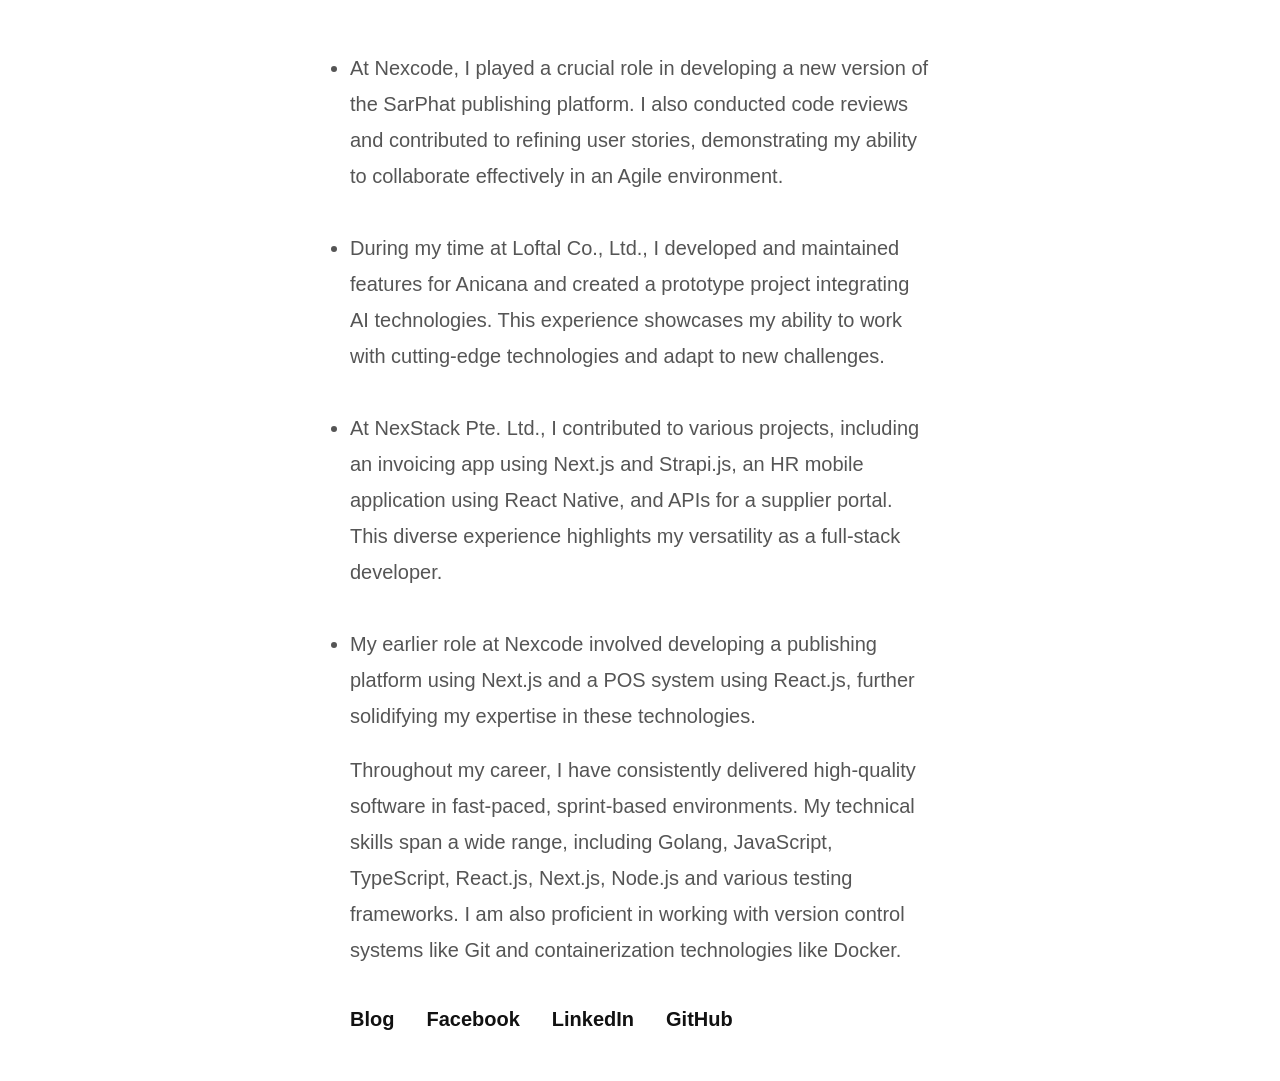
<file: experience.html>
<!DOCTYPE html>
<html lang="en">

<head>
    <meta charset="utf-8">
    <title>Chan Nyein Tun - Experience</title>
    <meta name="description" content="Chan Nyein Tun - Frontend Engineer">
    <meta name="viewport" content="width=device-width,initial-scale=1">
    <link rel="icon" href="/favicon.ico">
    <style>
        * {
            box-sizing: border-box;
            font-family: sans-serif;
            margin: 0;
            padding: 0
        }

        body {
            padding: 50px;
            background-color: #fff;
            color: #111;
        }

        .c {
            display: grid;
            gap: 20px;
            grid-template: auto/repeat(8, 1fr);
        }

        main {
            grid-column: 3/span 4;
        }

        .ab {
            font-size: 1.25rem;
            line-height: 2.25rem;
            color: #555
        }

        .smd {
            display: flex;
            gap: 32px;
            list-style: none;
            margin-top: 40px
        }

        .smd li a {
            display: flex;
            align-items: center;
            color: #111;
            font-size: 1.25rem;
            font-weight: 600;
            text-decoration: none
        }

        .smd li a img {
            display: none
        }

        .smd li a:hover {
            color: #0081ff
        }

        .smd li a[aria-label="Facebook"]::before {
            content: "Facebook "
        }

        .smd li a[aria-label="LinkedIn"]::before {
            content: "LinkedIn "
        }

        .smd li a[aria-label="GitHub"]::before {
            content: "GitHub "
        }

        .smd li a[aria-label="Blog"]::before {
            content: "Blog "
        }
        
        .icon-moon {
            display: none
        }

        .icon-sun {
            display: none
        }

        @media screen and (max-width:1080px) {
            body {
                padding: 20px
            }

            .c {
                display: flex;
                flex-direction: column
            }
        }

        @media(prefers-color-scheme:dark) {
            body {
                background: #111;
                color: #fff
            }

            .smd li a,
            .ab,
            .i {
                color: #fff
            }

            .smd li a:hover {
                color: #0081ff
            }
        }
    </style>
</head>

<body>
    <div class="c">
        <main>
            <ul class="ab">
                <li>At Nexcode, I played a crucial role in developing a new version of the SarPhat publishing platform.
                    I
                    also conducted code reviews and contributed to refining user stories, demonstrating my ability to
                    collaborate effectively in an Agile environment.
                </li>
                <br />
                <li>
                    During my time at Loftal Co., Ltd., I developed and maintained features for Anicana and created a
                    prototype project integrating AI technologies. This experience showcases my ability to work with
                    cutting-edge technologies and adapt to new challenges.
                </li>
                <br />
                <li>
                    At NexStack Pte. Ltd., I contributed to various projects, including an invoicing app using Next.js
                    and
                    Strapi.js, an HR mobile application using React Native, and APIs for a supplier portal. This diverse
                    experience highlights my versatility as a full-stack developer.
                </li>
                <br />
                <li>
                    My earlier role at Nexcode involved developing a publishing platform using Next.js and a POS system
                    using React.js, further solidifying my expertise in these technologies.
                </li>
            </ul>
            <br />
            <p class="ab">
                Throughout my career, I have consistently delivered high-quality software in fast-paced, sprint-based
                environments. My technical skills span a wide range, including Golang, JavaScript, TypeScript, React.js,
                Next.js, Node.js and various testing frameworks. I am also proficient in working with version control
                systems like Git and containerization technologies like Docker.
            </p>

            <ul class="smd">
                <li><a aria-label="Blog" href="https://channyeintun.gitbook.io/" target="_blank"></a></li>
                <li><a aria-label="Facebook" href="https://www.facebook.com/cnt.guru" target="_blank"></a></li>
                <li><a aria-label="LinkedIn" href="https://linkedin.com/in/channyeintun" target="_blank"></a></li>
                <li><a aria-label="GitHub" href="https://github.com/channyeintun" target="_blank"></a></li>
            </ul>
        </main>
    </div>
</body>

</html>
</file>
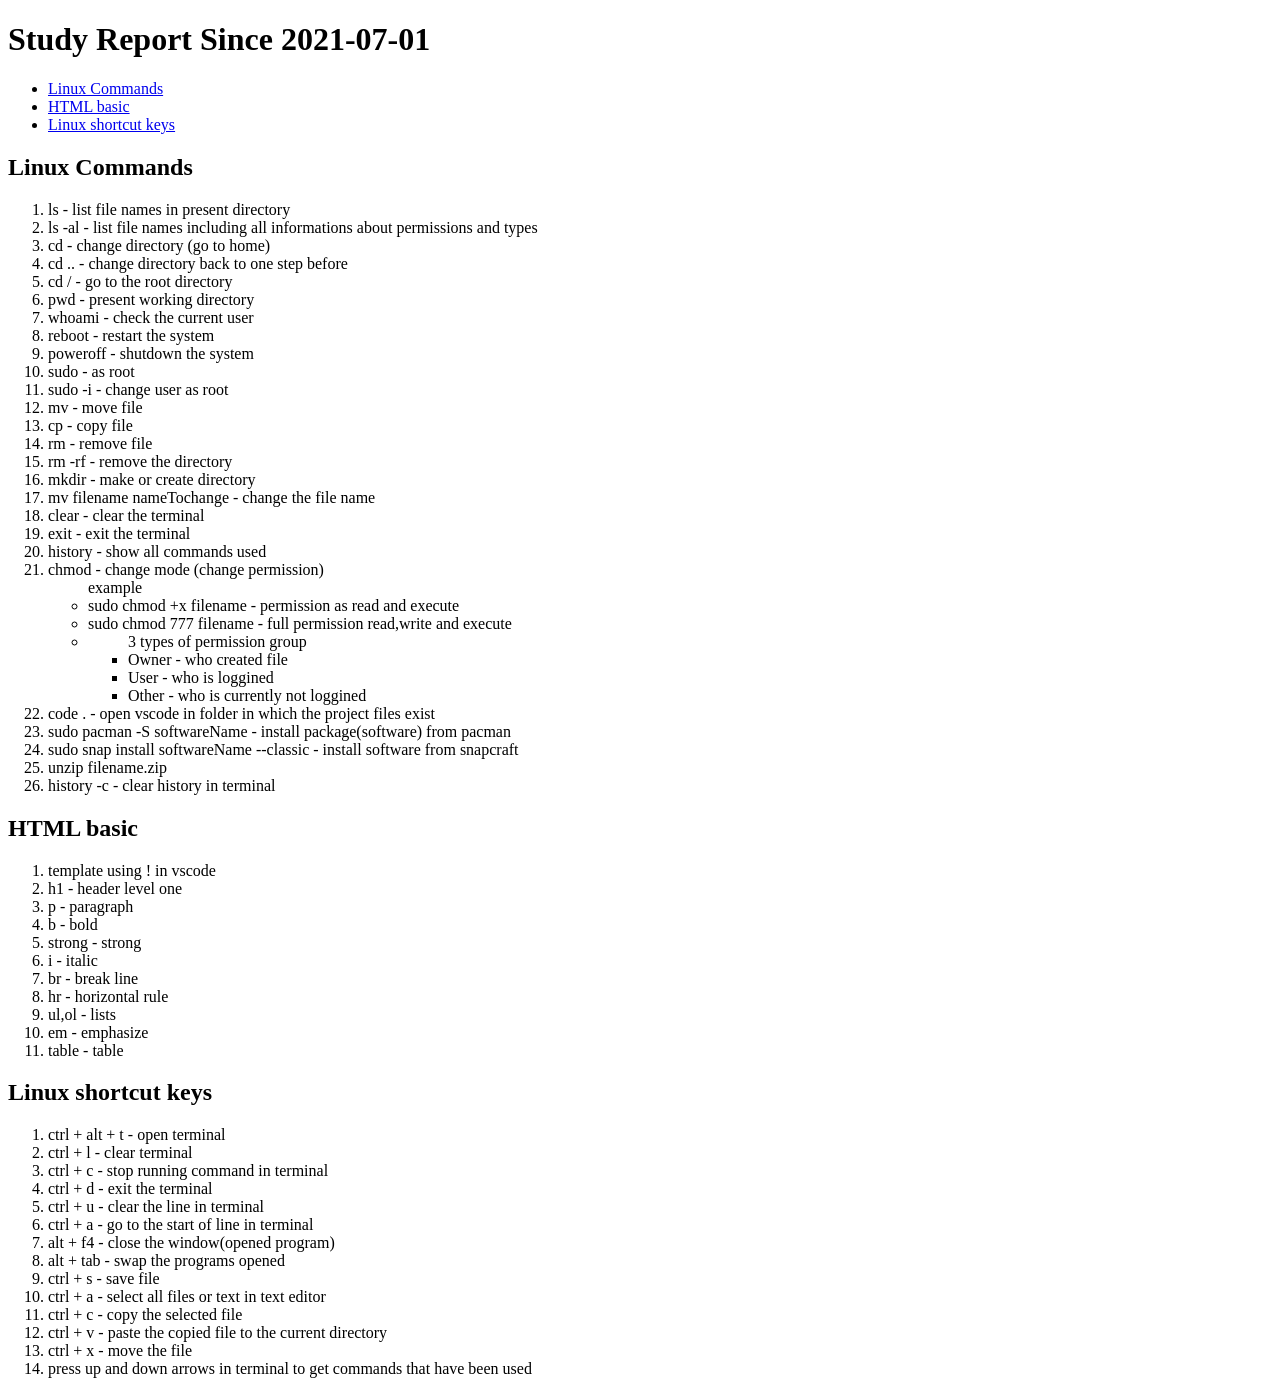
<file: study-report.html>
<!DOCTYPE html>
<html lang="en">
<head>
    <meta charset="UTF-8">
    <meta http-equiv="X-UA-Compatible" content="IE=edge">
    <meta name="viewport" content="width=device-width, initial-scale=1.0">
    <title>Study Report</title>
</head>
<body>
    <h1>Study Report Since 2021-07-01</h1>
    <ul>
        <li><a href="#linux-basic">Linux Commands</a></li>
        <li><a href="#html-basic">HTML basic</a></li>
        <li><a href="#linux-shortcut">Linux shortcut keys</a></li>
    </ul>
    <h2 id="linux-basic">Linux Commands</h2>
    <ol>
        <li>ls - list file names in present directory</li>
        <li>ls -al  - list file names including all informations about permissions and types</li>
        <li>cd - change directory (go to home)</li>
        <li>cd .. - change directory back to one step before</li>
        <li>cd /  - go to the root directory</li>
        <li>pwd - present working directory</li>
        <li>whoami - check the current user</li>
        <li>reboot - restart the system</li>
        <li>poweroff - shutdown the system</li>
        <li>sudo - as root</li>
        <li>sudo -i - change user as root</li>
        <li>mv - move file</li>
        <li>cp - copy file</li>
        <li>rm - remove file</li>
        <li>rm -rf - remove the directory</li>
        <li>mkdir - make or create directory</li>
        <li>mv filename nameTochange - change the file name</li>
        <li>clear - clear the terminal</li>
        <li>exit - exit the terminal</li>
        <li>history - show all commands used</li>
        <li>chmod - change mode (change permission)
            <ul>example
                <li>sudo chmod +x filename - permission as read and execute</li>
                <li>sudo chmod 777 filename - full permission read,write and execute</li>
                <li>
                    <ul>3 types of permission group
                        <li>Owner - who created file</li>
                        <li>User - who is loggined</li>
                        <li>Other - who is currently not loggined</li>
                    </ul>
                </li>
            </ul>
        </li>
        <li>code . - open vscode in folder in which the project files exist</li>
        <li>sudo pacman -S softwareName - install package(software) from pacman</li>
        <li>sudo snap install softwareName --classic - install software from snapcraft</li>
        <li>unzip filename.zip</li>
        <li>history -c - clear history in terminal</li>
    </ol>
    <h2 id="html-basic">HTML basic</h2>
    <ol>
        <li>template using ! in vscode</li>
        <li>h1 - header level one</li>
        <li>p - paragraph</li>
        <li>b - bold</li>
        <li>strong - strong </li>
        <li>i - italic</li>
        <li>br - break line</li>
        <li>hr - horizontal rule</li>
        <li>ul,ol - lists</li>
        <li>em - emphasize</li>
        <li>table - table</li>
    </ol>
    <h2 id="linux-shortcut">Linux shortcut keys</h2>
    <ol>
        <li>ctrl + alt + t - open terminal</li>
        <li>ctrl + l - clear terminal</li>
        <li>ctrl + c - stop running command in terminal</li>
        <li>ctrl + d - exit the terminal</li>
        <li>ctrl + u - clear the line in terminal</li>
        <li>ctrl + a - go to the start of line in terminal</li>
        <li>alt + f4 - close the window(opened program)</li>
        <li>alt + tab - swap the programs opened</li>
        <li>ctrl + s - save file</li>
        <li>ctrl + a - select all files or text in text editor</li>
        <li>ctrl + c - copy the selected file</li>
        <li>ctrl + v - paste the copied file to the current directory</li>
        <li>ctrl + x - move the file</li>
        <li>press up and down arrows in terminal to get commands that have been used</li>
    </ol>
</body>
</html>
</file>
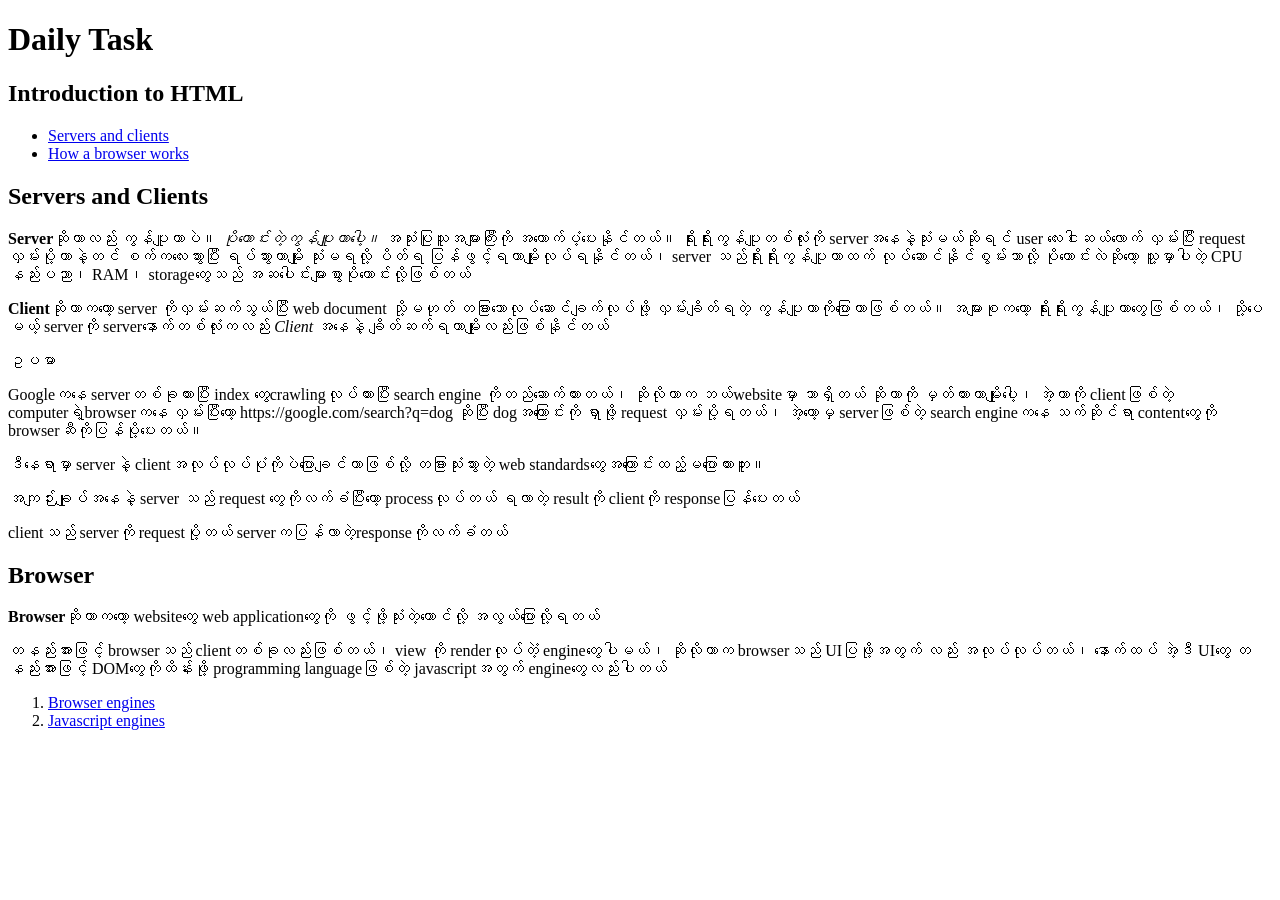
<file: assignments/5-7-2021.html>
<!DOCTYPE html>
<html lang="en">
<head>
    <meta charset="UTF-8">
    <meta http-equiv="X-UA-Compatible" content="IE=edge">
    <meta name="viewport" content="width=device-width, initial-scale=1.0">
    <title>Task</title>
</head>
<body>
    <h1>Daily Task</h1>
    <h2>Introduction to HTML</h2>
    <ul>
        <li><a href="#server-client">Servers and clients</a></li>
        <li><a href="#browser">How a browser works</a></li>
    </ul>
    <h2 id="server-client">Servers and Clients</h2>
    <p><strong>Server</strong>ဆိုတာလည်း ကွန်ပျူတာပဲ။ <em>ပိုကောင်းတဲ့ကွန်ပျူတာပေါ့။</em>
        အသုံးပြုသူအများကြီးကို အထောက်ပံ့ပေးနိုင်တယ်။ ရိုးရိုးကွန်ပျူတစ်လုံးကို serverအနေနဲ့သုံးမယ်ဆိုရင် user လေးငါးဆယ်လောက် လှမ်းပြီး request
        လှမ်းပို့တာနဲ့တင် စက်ကလေးသွားပြီး ရပ်သွားတာမျိုး သုံးမရလို့ ပိတ်ရ ပြန်ဖွင့်ရတာမျိုးလုပ်ရနိုင်တယ်၊ server သည်ရိုးရိုးကွန်ပျူတာထက် လုပ်ဆောင်နိုင်စွမ်းဘာလို့
        ပိုကောင်းလဲဆိုတော့ သူ့မှာပါတဲ့ CPU နည်းပညာ၊ RAM၊ storageတွေသည် အဆပေါင်းများစွာပိုကောင်းလို့ဖြစ်တယ် </p>

    <p><strong>Client</strong>ဆိုတာကတော့ server ကိုလှမ်းဆက်သွယ်ပြီး web document သို့မဟုတ် တခြားသောလုပ်ဆောင်ချက်လုပ်ဖို့ လှမ်းချိတ်ရတဲ့
         ကွန်ပျူတာကိုပြောတာဖြစ်တယ်။ အများစုကတော့ ရိုးရိုးကွန်ပျူတာတွေဖြစ်တယ်၊ သို့ပေမယ့် serverကို serverနောက်တစ်လုံးကလည်း <em>Client</em>
        အနေနဲ့ ချိတ်ဆက်ရတာမျိုးလည်းဖြစ်နိုင်တယ်</p>
    <p>ဥပမာ</p>
    <p>Googleကနေ serverတစ်ခုထားပြီး index တွေcrawlingလုပ်ထားပြီး search engine ကိုတည်ဆောက်ထားတယ်၊ ဆိုလိုတာက ဘယ်websiteမှာ ဘာရှိတယ်
        ဆိုတာကို မှတ်ထားတာမျိုးပေါ့၊ အဲ့တာကို clientဖြစ်တဲ့ computerရဲ့browserကနေ  လှမ်းပြီးတော့ https://google.com/search?q=dog ဆိုပြီး dogအကြောင်းကို
        ရှာဖို့ request လှမ်းပို့ရတယ်၊ အဲ့တော့မှ serverဖြစ်တဲ့ search engineကနေ သက်ဆိုင်ရာ contentတွေကို browserဆီကိုပြန်ပို့ပေးတယ်။
    </p>
    <p>ဒီနေရာမှာ serverနဲ့ clientအလုပ်လုပ်ပုံကိုပဲပြောချင်တာဖြစ်လို့ တခြားသုံးသွားတဲ့ web standardsတွေအကြောင်းထည့်မပြောထားဘူး။</p>
    <p>အကျဉ်းချုပ်အနေနဲ့ server သည် request တွေကိုလက်ခံပြီးတော့ processလုပ်တယ် ရလာတဲ့ resultကို clientကို responseပြန်ပေးတယ်</p>
    <p>clientသည် serverကို requestပို့တယ် serverကပြန်လာတဲ့responseကိုလက်ခံတယ်</p>

    <h2 id="browser">Browser</h2>
    <p><strong>Browser</strong>ဆိုတာကတော့ websiteတွေ web applicationတွေကို ဖွင့်ဖို့သုံးတဲ့ကောင်လို့ အလွယ်ပြောလို့ရတယ်</p>
    <p>တနည်းအားဖြင့် browserသည် clientတစ်ခုလည်းဖြစ်တယ်၊ view ကို renderလုပ်တဲံ့ engineတွေပါမယ်၊ ဆိုလိုတာက browserသည် UIပြဖို့အတွက်
        လည်း အလုပ်လုပ်တယ်၊ နောက်ထပ် အဲ့ဒီ UIတွေ တနည်းအားဖြင့် DOMတွေကိုထိန်းဖို့ programming languageဖြစ်တဲ့ javascriptအတွက် engineတွေလည်းပါတယ်
    </p>
    <ol>
        <li><a href="https://google.com/search?q=browser%engine" target="_blank">Browser engines</a></li>
        <li><a href="https://google.com/search?q=javascript%engine" target="_blank">Javascript engines</a></li>
    </ol>
</body>
</html>
</file>
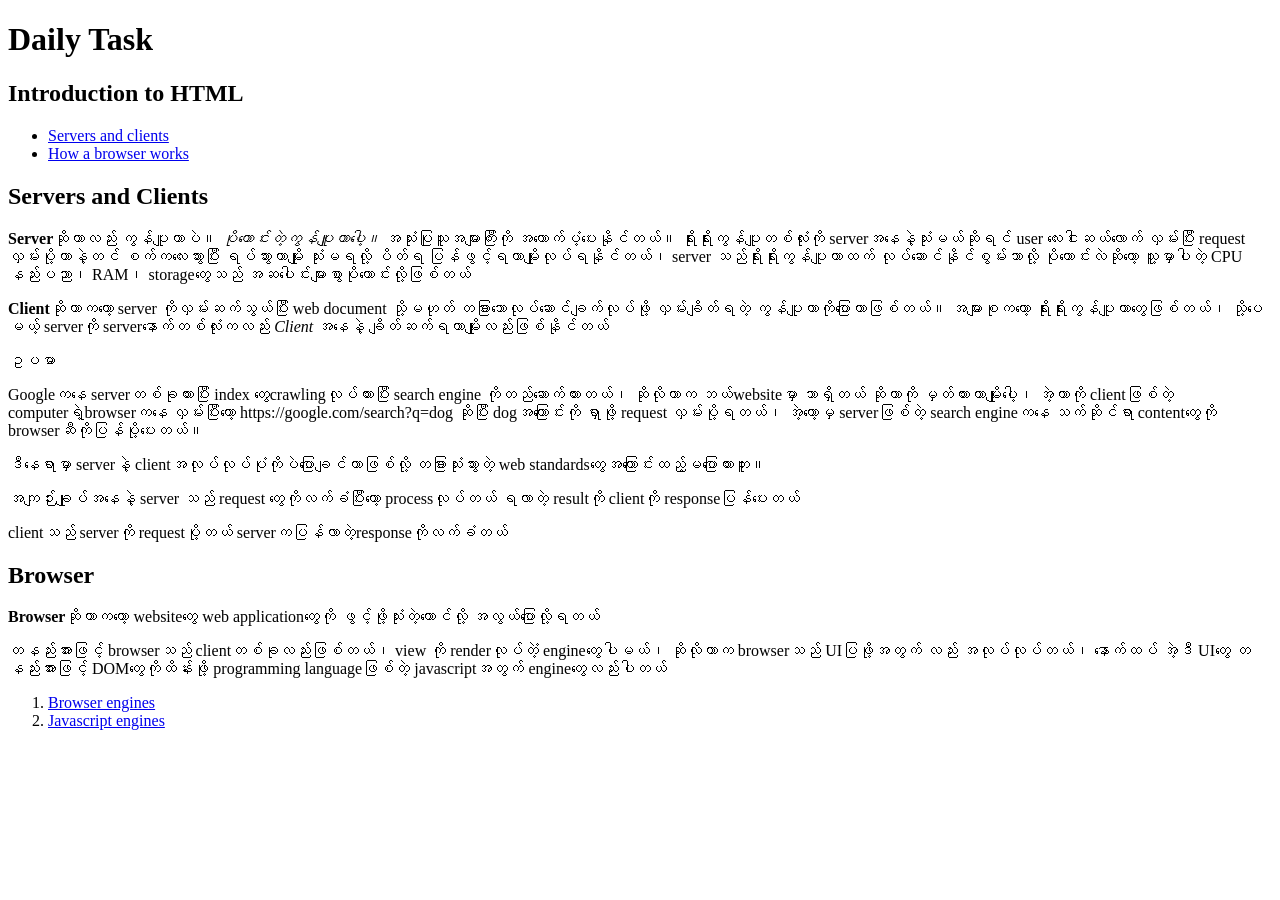
<file: asssignments/5-7-2021.html>
<!DOCTYPE html>
<html lang="en">
<head>
    <meta charset="UTF-8">
    <meta http-equiv="X-UA-Compatible" content="IE=edge">
    <meta name="viewport" content="width=device-width, initial-scale=1.0">
    <title>Task</title>
</head>
<body>
    <h1>Daily Task</h1>
    <h2>Introduction to HTML</h2>
    <ul>
        <li><a href="#server-client">Servers and clients</a></li>
        <li><a href="#browser">How a browser works</a></li>
    </ul>
    <h2 id="#server-client">Servers and Clients</h2>
    <p><strong>Server</strong>ဆိုတာလည်း ကွန်ပျူတာပဲ။ <em>ပိုကောင်းတဲ့ကွန်ပျူတာပေါ့။</em>
        အသုံးပြုသူအများကြီးကို အထောက်ပံ့ပေးနိုင်တယ်။ ရိုးရိုးကွန်ပျူတစ်လုံးကို serverအနေနဲ့သုံးမယ်ဆိုရင် user လေးငါးဆယ်လောက် လှမ်းပြီး request
        လှမ်းပို့တာနဲ့တင် စက်ကလေးသွားပြီး ရပ်သွားတာမျိုး သုံးမရလို့ ပိတ်ရ ပြန်ဖွင့်ရတာမျိုးလုပ်ရနိုင်တယ်၊ server သည်ရိုးရိုးကွန်ပျူတာထက် လုပ်ဆောင်နိုင်စွမ်းဘာလို့
        ပိုကောင်းလဲဆိုတော့ သူ့မှာပါတဲ့ CPU နည်းပညာ၊ RAM၊ storageတွေသည် အဆပေါင်းများစွာပိုကောင်းလို့ဖြစ်တယ် </p>

    <p><strong>Client</strong>ဆိုတာကတော့ server ကိုလှမ်းဆက်သွယ်ပြီး web document သို့မဟုတ် တခြားသောလုပ်ဆောင်ချက်လုပ်ဖို့ လှမ်းချိတ်ရတဲ့
         ကွန်ပျူတာကိုပြောတာဖြစ်တယ်။ အများစုကတော့ ရိုးရိုးကွန်ပျူတာတွေဖြစ်တယ်၊ သို့ပေမယ့် serverကို serverနောက်တစ်လုံးကလည်း <em>Client</em>
        အနေနဲ့ ချိတ်ဆက်ရတာမျိုးလည်းဖြစ်နိုင်တယ်</p>
    <p>ဥပမာ</p>
    <p>Googleကနေ serverတစ်ခုထားပြီး index တွေcrawlingလုပ်ထားပြီး search engine ကိုတည်ဆောက်ထားတယ်၊ ဆိုလိုတာက ဘယ်websiteမှာ ဘာရှိတယ်
        ဆိုတာကို မှတ်ထားတာမျိုးပေါ့၊ အဲ့တာကို clientဖြစ်တဲ့ computerရဲ့browserကနေ  လှမ်းပြီးတော့ https://google.com/search?q=dog ဆိုပြီး dogအကြောင်းကို
        ရှာဖို့ request လှမ်းပို့ရတယ်၊ အဲ့တော့မှ serverဖြစ်တဲ့ search engineကနေ သက်ဆိုင်ရာ contentတွေကို browserဆီကိုပြန်ပို့ပေးတယ်။
    </p>
    <p>ဒီနေရာမှာ serverနဲ့ clientအလုပ်လုပ်ပုံကိုပဲပြောချင်တာဖြစ်လို့ တခြားသုံးသွားတဲ့ web standardsတွေအကြောင်းထည့်မပြောထားဘူး။</p>
    <p>အကျဉ်းချုပ်အနေနဲ့ server သည် request တွေကိုလက်ခံပြီးတော့ processလုပ်တယ် ရလာတဲ့ resultကို clientကို responseပြန်ပေးတယ်</p>
    <p>clientသည် serverကို requestပို့တယ် serverကပြန်လာတဲ့responseကိုလက်ခံတယ်</p>

    <h2>Browser</h2>
    <p><strong>Browser</strong>ဆိုတာကတော့ websiteတွေ web applicationတွေကို ဖွင့်ဖို့သုံးတဲ့ကောင်လို့ အလွယ်ပြောလို့ရတယ်</p>
    <p>တနည်းအားဖြင့် browserသည် clientတစ်ခုလည်းဖြစ်တယ်၊ view ကို renderလုပ်တဲံ့ engineတွေပါမယ်၊ ဆိုလိုတာက browserသည် UIပြဖို့အတွက်
        လည်း အလုပ်လုပ်တယ်၊ နောက်ထပ် အဲ့ဒီ UIတွေ တနည်းအားဖြင့် DOMတွေကိုထိန်းဖို့ programming languageဖြစ်တဲ့ javascriptအတွက် engineတွေလည်းပါတယ်
    </p>
    <ol>
        <li><a href="https://google.com/search?q=browser%engine" target="_blank">Browser engines</a></li>
        <li><a href="https://google.com/search?q=javascript%engine" target="_blank">Javascript engines</a></li>
    </ol>
</body>
</html>
</file>
